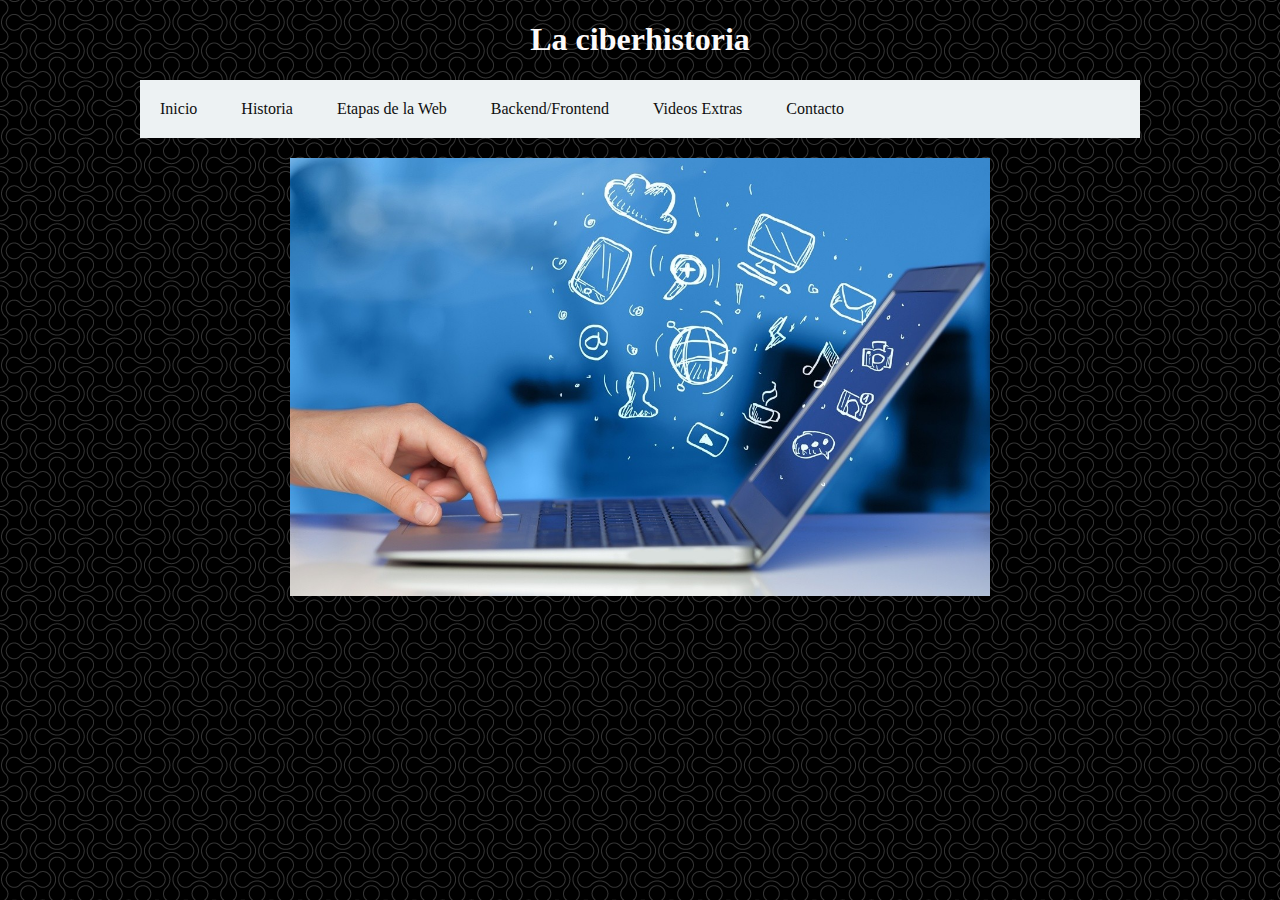
<file: index.html>
<!DOCTYPE html>
<html lang="en">
<head>
    <meta charset="UTF-8">
    <meta http-equiv="X-UA-Compatible" content="IE=edge">
    <meta name="viewport" content="width=device-width, initial-scale=1.0">
    <title>La Web</title>
    <link rel="stylesheet" href="EstiloPaginaFinal.css">
</head>
<body>
    <h1 class="titulo">La ciberhistoria</h1>
    <ul class ="menu">
        <li><a href="index.html">Inicio</a> </li>
        <li><a href="Historia.html">Historia</a> </li>
        <li><a href="Etapas.html">Etapas de la Web</a> </li>
        <li><a href="BackendFrontend.html">Backend/Frontend</a> </li>
        <li><a href="Videos.html">Videos Extras</a> </li>
        <li><a href="Formulario.html">Contacto</a> </li>
       </ul>
       <p class="center">
       <img src="imagenes/Inicio.jpg" width="700">
       </p>
</body>
</html>
</file>
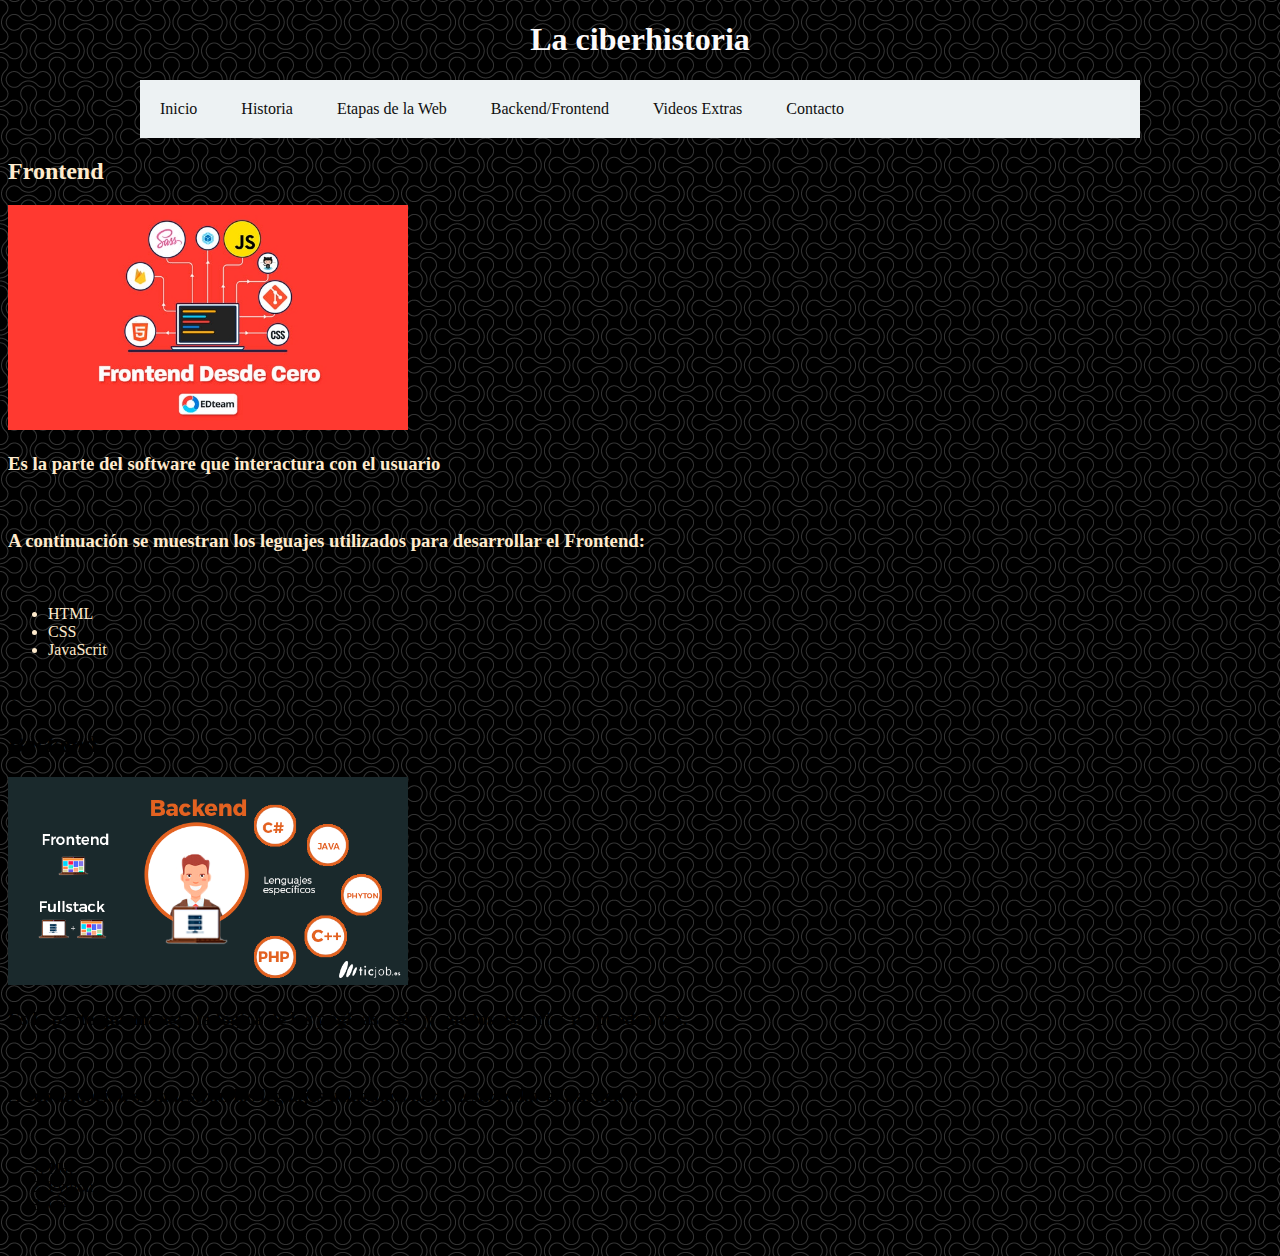
<file: BackendFrontend.html>
<!DOCTYPE html>
<html lang="en">
<head>
    <meta charset="UTF-8">
    <meta http-equiv="X-UA-Compatible" content="IE=edge">
    <meta name="viewport" content="width=device-width, initial-scale=1.0">
    <title>Backend/Frontend</title>
    <link rel="stylesheet" href="EstiloPaginaFinal.css">
</head>
<body>
    <h1 class="titulo">La ciberhistoria</h1>
    <ul class ="menu">
        <li><a href="index.html">Inicio</a> </li>
        <li><a href="Historia.html">Historia</a> </li>
        <li><a href="Etapas.html">Etapas de la Web</a> </li>
        <li><a href="BackendFrontend.html">Backend/Frontend</a> </li>
        <li><a href="Videos.html">Videos Extras</a> </li>
        <li><a href="Formulario.html">Contacto</a> </li>
       </ul>
    <aside class="texto">
        <h2 id="Frontend">Frontend</h2>
        <p ><img class="center" src="imagenes/frontend.jpg" width="400"><br></p>
        <h3 class="descripcion">Es la parte del software que interactura con el usuario</h3><br>
        <h3 class="descripcion">A continuación se muestran los leguajes utilizados para desarrollar el Frontend:</h3><br>
        <ul class="descripcion">
            <li>HTML</li>
            <li>CSS</li>
            <li>JavaScrit</li>
        </ul><br>
        </aside>>
        <aside>
        <h2 id="Backend">Backend</h2>
        
        <p ><img src="imagenes/FOTO-BACKEMD.png" width="400"><br></p>
        <h3 class="descripcion">Es la parte que maneja la lógica de las páginas web, y que los usuarios no pueden ver.</h3><br>
        <h3 class="descripcion">A continuación se muestran los leguajes utilizados para desarrollar el Backend:</h3><br>
        <ol class="descripcion">
            <li>PHP</li>
            <li>Python</li>
            <li>C#</li>
        </ol>
        </aside>>
</body>
</html>
</file>
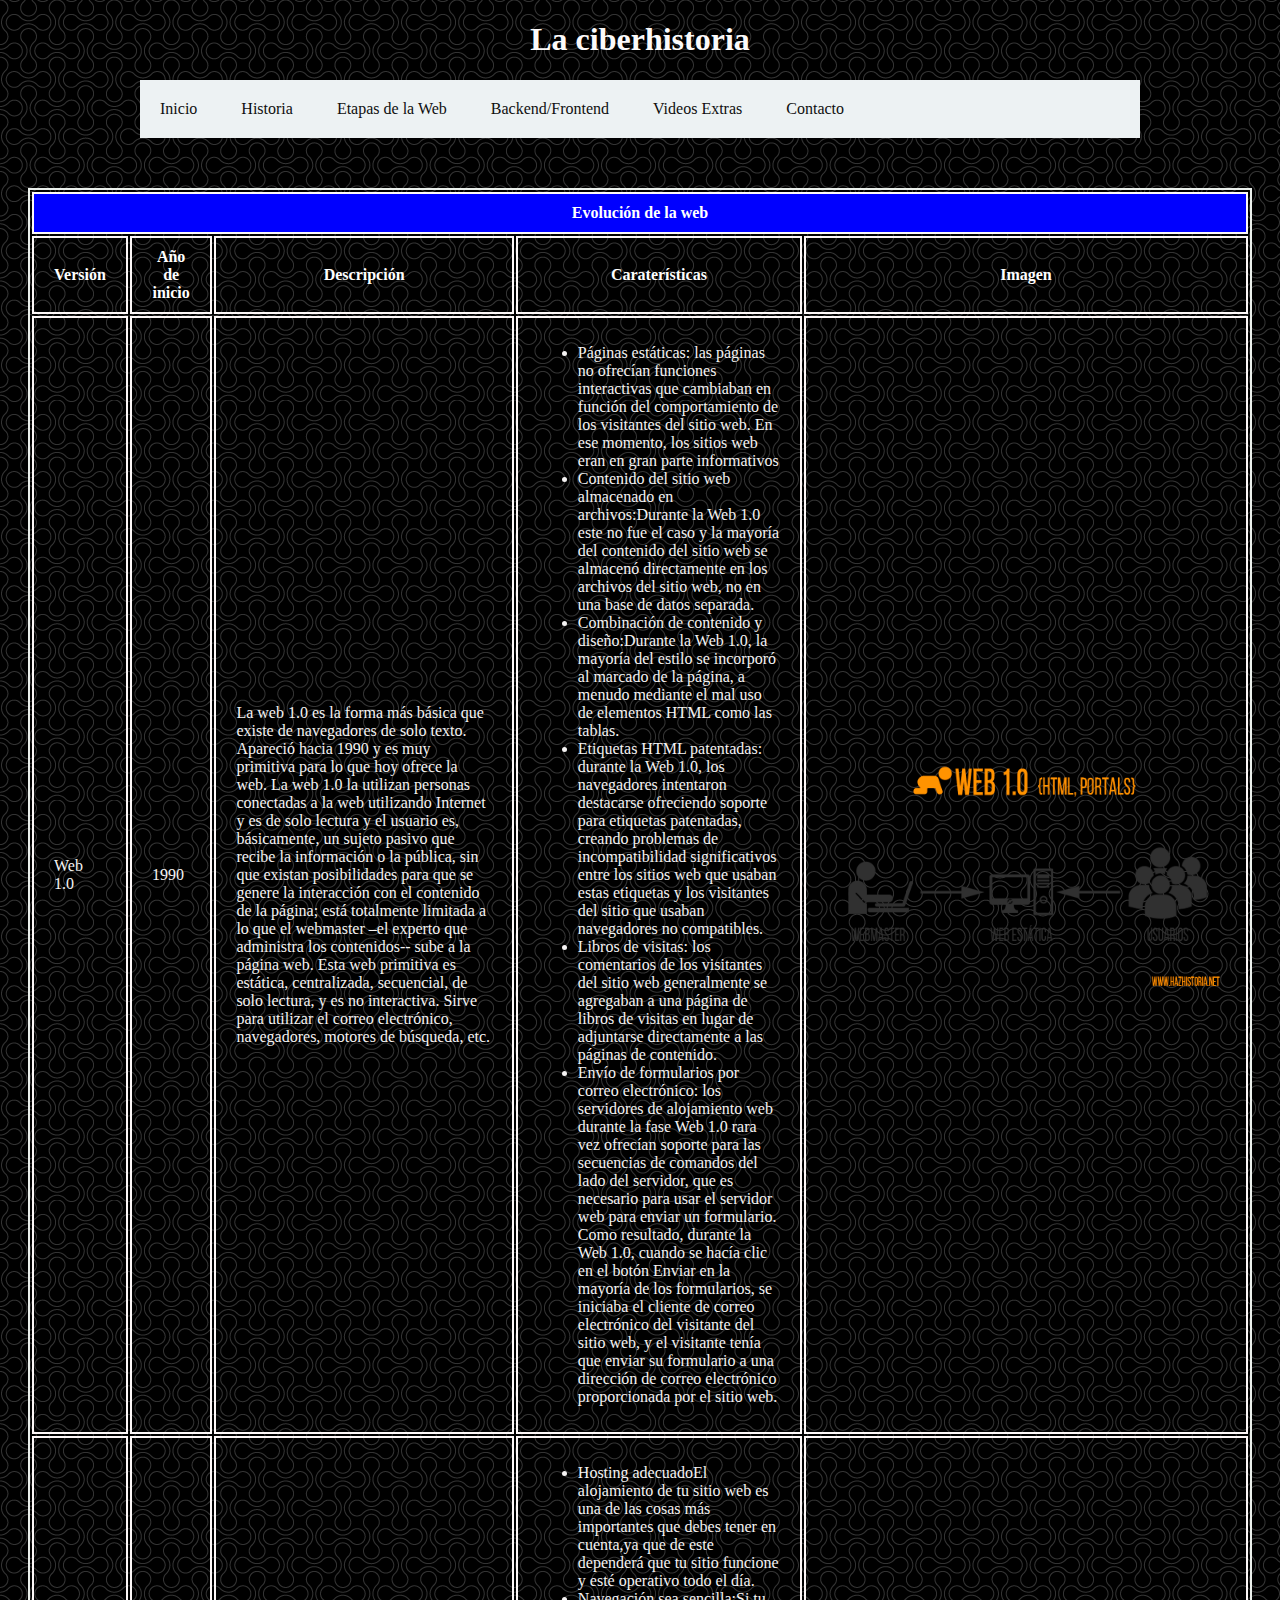
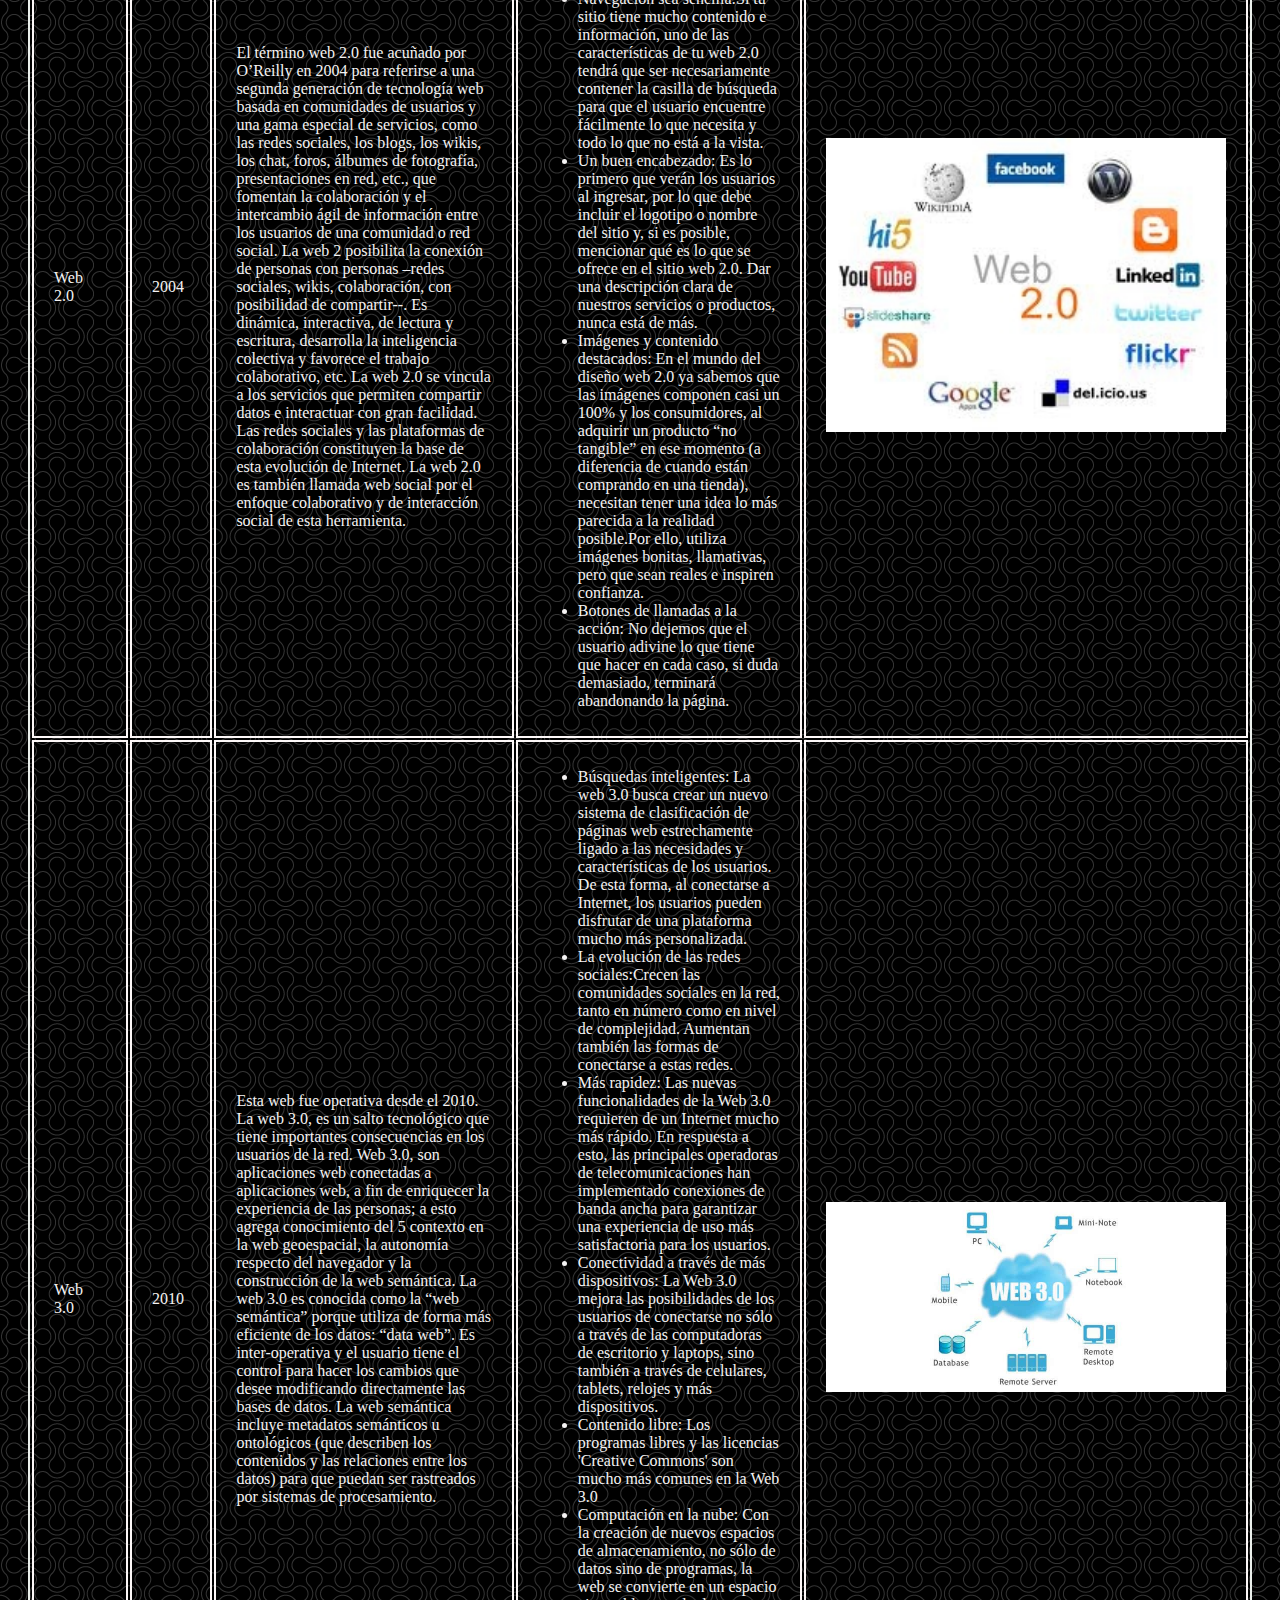
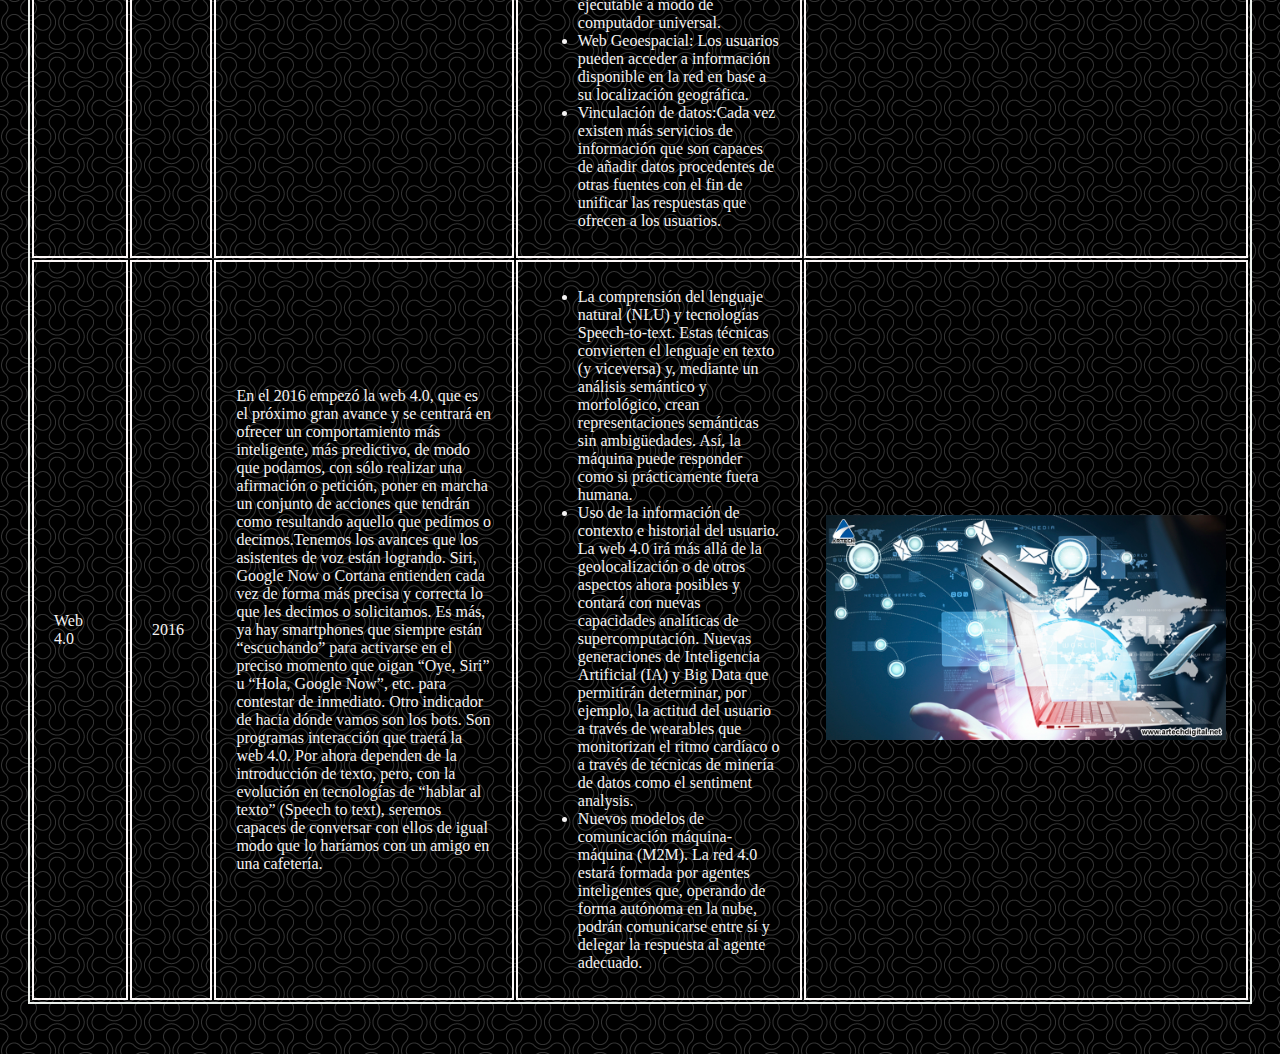
<file: Etapas.html>
<!DOCTYPE html>
<html lang="en">
<head>
    <meta charset="UTF-8">
    <meta http-equiv="X-UA-Compatible" content="IE=edge">
    <meta name="viewport" content="width=device-width, initial-scale=1.0">
    <title>Etapas de la Web</title>
    <link rel="stylesheet" href="EstiloPaginaFinal.css">
</head>
<body>
    <h1 class="titulo">La ciberhistoria</h1>
    <ul class ="menu">
        <li><a href="index.html">Inicio</a> </li>
        <li><a href="Historia.html">Historia</a> </li>
        <li><a href="Etapas.html">Etapas de la Web</a> </li>
        <li><a href="BackendFrontend.html">Backend/Frontend</a> </li>
        <li><a href="Videos.html">Videos Extras</a> </li>
        <li><a href="Formulario.html">Contacto</a> </li>
       </ul>
    <div class="texto">
        <table border="2">
           <tr class="tablaC">
               <th  colspan="5" class="center" >Evolución de la web</th>
           </tr > 
           <tr class="tablaC2">
               <th class="center">Versión</th>
               <th class="center">Año de inicio</th>
               <th class="center">Descripción</th>
               <th class="center">Caraterísticas</th>
               <th class="center">Imagen</th>
             </tr>
             <tr class="fondoTabla">
                 <td> <p> Web 1.0 </p>
                 </td>
                 <td><p>1990
                 </p></td>
                 <td><p>La web 1.0 es la forma más básica que existe de navegadores de solo texto.
                    Apareció hacia 1990 y es muy primitiva para lo que hoy ofrece la web. La web 1.0
                    la utilizan personas conectadas a la web utilizando Internet y es de solo lectura y
                    el usuario es, básicamente, un sujeto pasivo que recibe la información o la
                    pública, sin que existan posibilidades para que se genere la interacción con el
                    contenido de la página; está totalmente limitada a lo que el webmaster –el experto
                    que administra los contenidos-- sube a la página web. Esta web primitiva es
                    estática, centralizada, secuencial, de solo lectura, y es no interactiva. Sirve para
                    utilizar el correo electrónico, navegadores, motores de búsqueda, etc.</p>
                </td>
                <td>
                <ul>
                    <li>Páginas estáticas: las páginas no ofrecían funciones interactivas que 
                        cambiaban en función del comportamiento de los visitantes del sitio web. 
                        En ese momento, los sitios web eran en gran parte informativos
                    </li>
                    <li>
                        Contenido del sitio web almacenado en archivos:Durante la Web 1.0 este 
                        no fue el caso y la mayoría del contenido del sitio web se almacenó 
                        directamente en los archivos del sitio web, no en una base de datos separada.
                    </li>
                    <li>
                        Combinación de contenido y diseño:Durante la Web 1.0, la mayoría del 
                        estilo se incorporó al marcado de la página, a menudo mediante el mal
                         uso de elementos HTML como las tablas.
                    </li>
                    <li>
                        Etiquetas HTML patentadas: durante la Web 1.0, los navegadores intentaron
                         destacarse ofreciendo soporte para etiquetas patentadas, creando problemas 
                         de incompatibilidad significativos entre los sitios web que usaban estas 
                         etiquetas y los visitantes del sitio que usaban navegadores no compatibles.
                    </li>
                    <li>
                        Libros de visitas: los comentarios de los visitantes del sitio web generalmente
                         se agregaban a una página de libros de visitas en lugar de adjuntarse 
                         directamente a las páginas de contenido.
                    </li>
                    <li>
                        Envío de formularios por correo electrónico: los servidores de alojamiento 
                        web durante la fase Web 1.0 rara vez ofrecían soporte para las secuencias 
                        de comandos del lado del servidor, que es necesario para usar el servidor 
                        web para enviar un formulario. Como resultado, durante la Web 1.0, cuando 
                        se hacía clic en el botón Enviar en la mayoría de los formularios, se 
                        iniciaba el cliente de correo electrónico del visitante del sitio web, y 
                        el visitante tenía que enviar su formulario a una dirección de correo 
                        electrónico proporcionada por el sitio web.
                    </li>
                </ul>
                </td>
                <td>
                    <img src="imagenes/web1_0.png" width="400">
                </td>
             </tr>
             <tr class="fondoTabla">
                 <td>Web 2.0</td>
                 <td> 2004</td>
                 <td><p>El término web 2.0 fue acuñado por O’Reilly en 2004 para referirse a una segunda
                    generación de tecnología web basada en comunidades de usuarios y una gama
                    especial de servicios, como las redes sociales, los blogs, los wikis, los chat, foros,
                    álbumes de fotografía, presentaciones en red, etc., que fomentan la colaboración
                    y el intercambio ágil de información entre los usuarios de una comunidad o red
                    social. La web 2 posibilita la conexión de personas con personas –redes sociales,
                    wikis, colaboración, con posibilidad de compartir--.
                    Es dinámica, interactiva, de lectura y escritura, desarrolla la inteligencia colectiva
                    y favorece el trabajo colaborativo, etc. La web 2.0 se vincula a los servicios que
                    permiten compartir datos e interactuar con gran facilidad. Las redes sociales y
                    las plataformas de colaboración constituyen la base de esta evolución de Internet.
                    La web 2.0 es también llamada web social por el enfoque colaborativo y de
                    interacción social de esta herramienta.
                 </p></td>
                 <td>
                     <ul>
                    <li>
                        Hosting adecuadoEl alojamiento de tu sitio web es una de las cosas más importantes
                         que debes tener en cuenta,ya que de este dependerá que tu sitio funcione y esté 
                         operativo todo el día.
                    </li>
                    <li>
                        Navegación sea sencilla:Si tu sitio tiene mucho contenido e información, uno de 
                        las características de tu web 2.0 tendrá que ser necesariamente contener la 
                        casilla de búsqueda para que el usuario encuentre fácilmente lo que necesita y 
                        todo lo que no está a la vista.
                    </li>
                    <li>
                        Un buen encabezado: Es lo primero que verán los usuarios al ingresar, por lo que
                         debe incluir el logotipo o nombre del sitio y, si es posible, mencionar qué es 
                         lo que se ofrece en el sitio web 2.0. Dar una descripción clara de nuestros 
                         servicios o productos, nunca está de más.
                    </li>
                    <li>
                        Imágenes y contenido destacados: En el mundo del diseño web 2.0 ya sabemos que 
                        las imágenes componen casi un 100% y los consumidores, al adquirir un producto 
                        “no tangible” en ese momento (a diferencia de cuando están comprando en una tienda),
                         necesitan tener una idea lo más parecida a la realidad posible.Por ello, utiliza 
                         imágenes bonitas, llamativas, pero que sean reales e inspiren confianza.
                    </li>
                    <li>
                        Botones de llamadas a la acción: No dejemos que el usuario adivine lo que tiene 
                        que hacer en cada caso, si duda demasiado, terminará abandonando la página.
                    </li>
                     </ul>
                 </td>
                 <td>
                     <img src="imagenes/Herramientas_web_2_0.jpg" width="400">
                 </td>
             </tr>
             <tr class="fondoTabla">
                 <td>
                     Web 3.0
                 </td>
                 <td> 2010</td>
                 <td>
                    Esta web fue operativa desde el 2010. La web 3.0, es un
                    salto tecnológico que tiene importantes consecuencias en los usuarios de la red.
                    Web 3.0, son aplicaciones web conectadas a aplicaciones web, a fin de
                    enriquecer la experiencia de las personas; a esto agrega conocimiento del 
                    5
                    contexto en la web geoespacial, la autonomía respecto del navegador y la
                    construcción de la web semántica. La web 3.0 es conocida como la “web
                    semántica” porque utiliza de forma más eficiente de los datos: “data web”. Es
                    inter-operativa y el usuario tiene el control para hacer los cambios que desee
                    modificando directamente las bases de datos. La web semántica incluye metadatos 
                    semánticos u ontológicos (que describen los contenidos y las relaciones
                    entre los datos) para que puedan ser rastreados por sistemas de procesamiento.
                 </td>
                 <td>
                     <ul>
                     <li>
                        Búsquedas inteligentes:
        
                        La web 3.0 busca crear un nuevo sistema de clasificación de páginas web 
                        estrechamente ligado a las necesidades y características de los usuarios.
                         De esta forma, al conectarse a Internet, los usuarios pueden disfrutar 
                         de una plataforma mucho más personalizada.
                     </li>
                     <li>
                        La evolución de las redes sociales:Crecen las comunidades sociales en la
                         red, tanto en número como en nivel de complejidad. Aumentan también las 
                         formas de conectarse a estas redes.
                     </li>
                     <li>
                        Más rapidez: Las nuevas funcionalidades de la Web 3.0 requieren de un 
                        Internet mucho más rápido. En respuesta a esto, las principales operadoras 
                        de telecomunicaciones han implementado conexiones de banda ancha para 
                        garantizar una experiencia de uso más satisfactoria para los usuarios.
                     </li>
                     <li>
                        Conectividad a través de más dispositivos: La Web 3.0 mejora las posibilidades
                         de los usuarios de conectarse no sólo a través de las computadoras de escritorio
                          y laptops, sino también a través de celulares, tablets, relojes y más dispositivos.
                     </li>
                     <li>
                        Contenido libre: Los programas libres y las licencias 'Creative Commons' son
                         mucho más comunes en la Web 3.0
                     </li>
                     <li>
                        Computación en la nube: Con la creación de nuevos espacios de almacenamiento,
                         no sólo de datos sino de programas, la web se convierte en un espacio ejecutable
                          a modo de computador universal.
                     </li>
                     <li>
                        Web Geoespacial: Los usuarios pueden acceder a información disponible en la red 
                        en base a su localización geográfica.
                     </li>
                     <li>
                    Vinculación de datos:Cada vez existen más servicios de información que son capaces
                     de añadir datos procedentes de otras fuentes con el fin de unificar las respuestas 
                     que ofrecen a los usuarios.
                     </li>
                     </ul>
                 </td>
                 <td>
                     <img src="imagenes/web-3.jpg" width="400">
                             </td>
             </tr>
             <tr class="fondoTabla" >
                 <td> Web 4.0
                 </td>
                 <td> 2016</td>
                 <td>
                    En el 2016 empezó la web 4.0, que es el próximo gran avance y se centrará en
                ofrecer un comportamiento más inteligente, más predictivo, de modo que
                podamos, con sólo realizar una afirmación o petición, poner en marcha un
                conjunto de acciones que tendrán como resultando aquello que pedimos o
                decimos.Tenemos los avances que los asistentes de voz están logrando. Siri, Google Now
                o Cortana entienden cada vez de forma más precisa y correcta lo que les decimos
                o solicitamos. Es más, ya hay smartphones que siempre están “escuchando” para
                activarse en el preciso momento que oigan “Oye, Siri” u “Hola, Google Now”, etc.
                para contestar de inmediato.
                Otro indicador de hacia dónde vamos son los bots. Son programas interacción
                que traerá la web 4.0. Por ahora dependen de la introducción de texto, pero, con
                la evolución en tecnologías de “hablar al texto” (Speech to text), seremos capaces 
                de conversar con ellos de igual modo que lo haríamos con un amigo en una
                cafetería. 
                 </td>
                 <td>
                 <ul>
                <li>
                La comprensión del lenguaje natural (NLU) y tecnologías Speech-to-text. Estas 
                técnicas convierten el lenguaje en texto (y viceversa) y, mediante un análisis 
                semántico y morfológico, crean representaciones semánticas sin ambigüedades. 
                Así, la máquina puede responder como si prácticamente fuera humana.
                </li>
                <li>
                Uso de la información de contexto e historial del usuario. La web 4.0 irá más
                 allá de la geolocalización o de otros aspectos ahora posibles y contará con 
                 nuevas capacidades analíticas de supercomputación. Nuevas generaciones de 
                 Inteligencia Artificial (IA) y Big Data que permitirán determinar, por ejemplo,
                  la actitud del usuario a través de wearables que monitorizan el ritmo cardíaco
                   o a través de técnicas de minería de datos como el sentiment analysis.
                </li>
                <li>
                Nuevos modelos de comunicación máquina-máquina (M2M). La red 4.0 estará formada
                 por agentes inteligentes que, operando de forma autónoma en la nube, podrán 
                 comunicarse entre sí y delegar la respuesta al agente adecuado.
                </li>
                 </ul>
                 </td>
                 <td>
                     <img src="imagenes/web-4.0_internet_artech_digital.jpg" width="400">
                 </td>
             </tr>
        </table>
        </div>
</body>
</html>
</file>
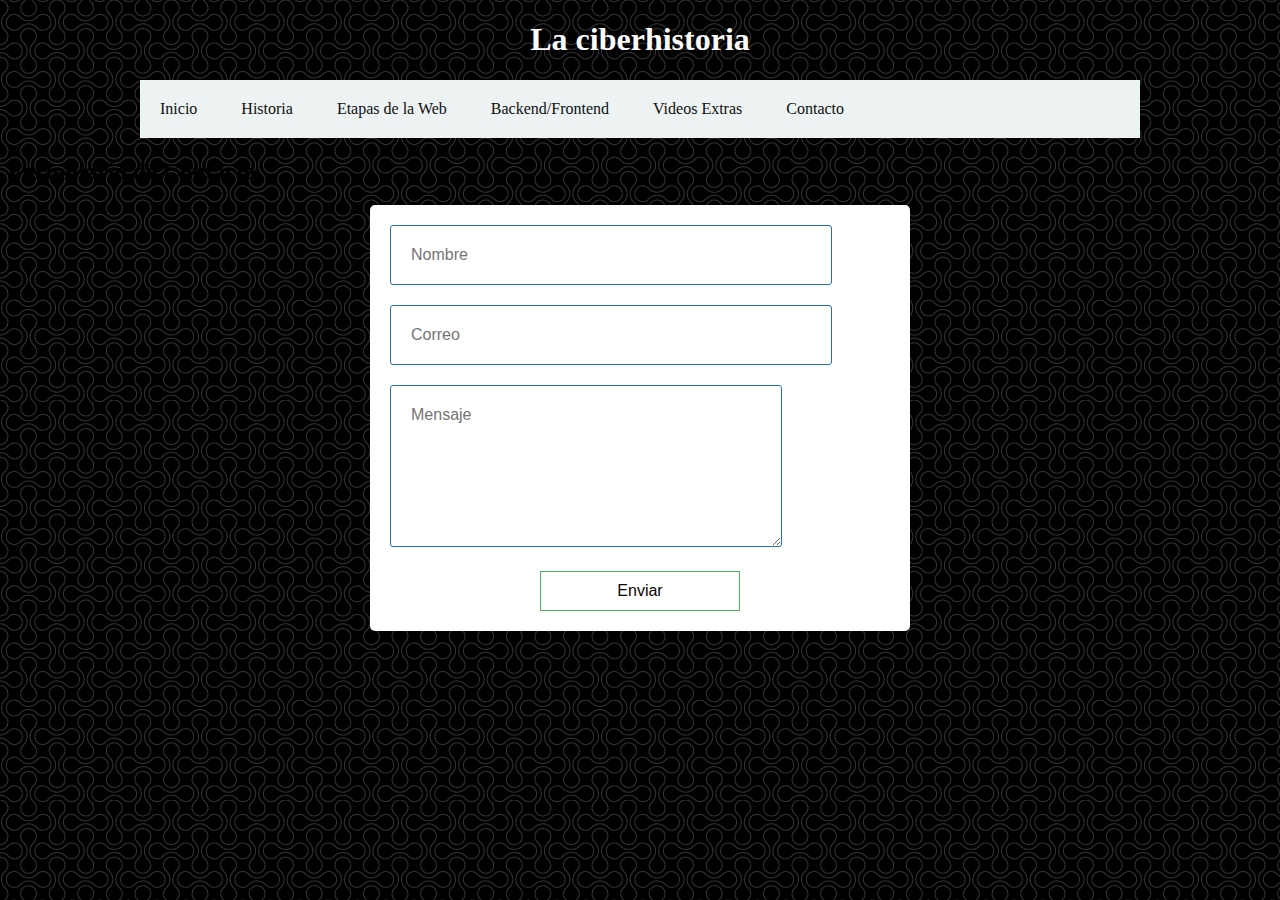
<file: Formulario.html>
<!DOCTYPE html>
<html lang="en">
<head>
    <meta charset="UTF-8">
    <meta http-equiv="X-UA-Compatible" content="IE=edge">
    <meta name="viewport" content="width=device-width, initial-scale=1.0">
    <title>Contacto</title>
    <link rel="stylesheet" href="EstiloPaginaFinal.css">
    
</head>
<body>
    <h1 class="titulo">La ciberhistoria</h1>
    <ul class ="menu">
        <li><a href="index.html">Inicio</a> </li>
        <li><a href="Historia.html">Historia</a> </li>
        <li><a href="Etapas.html">Etapas de la Web</a> </li>
        <li><a href="BackendFrontend.html">Backend/Frontend</a> </li>
        <li><a href="Videos.html">Videos Extras</a> </li>
        <li><a href="#">Contacto</a> </li>
       </ul>
       <h2>Formulario de Contacto</h2>
      <form class="formulario" action="">
         <input type="text" placeholder="Nombre" id="nombre"  required>
         <input type="email" placeholder="Correo" id="correo" required>
         <textarea name=""  placeholder="Mensaje" id="mensaje" ></textarea>
         
         <input type="button" onclick="getData()" value="Enviar" id="enviar">
         
      </form>
<script  type="text/javascript" src="funcion.js"></script>
</body>
</html>
</file>
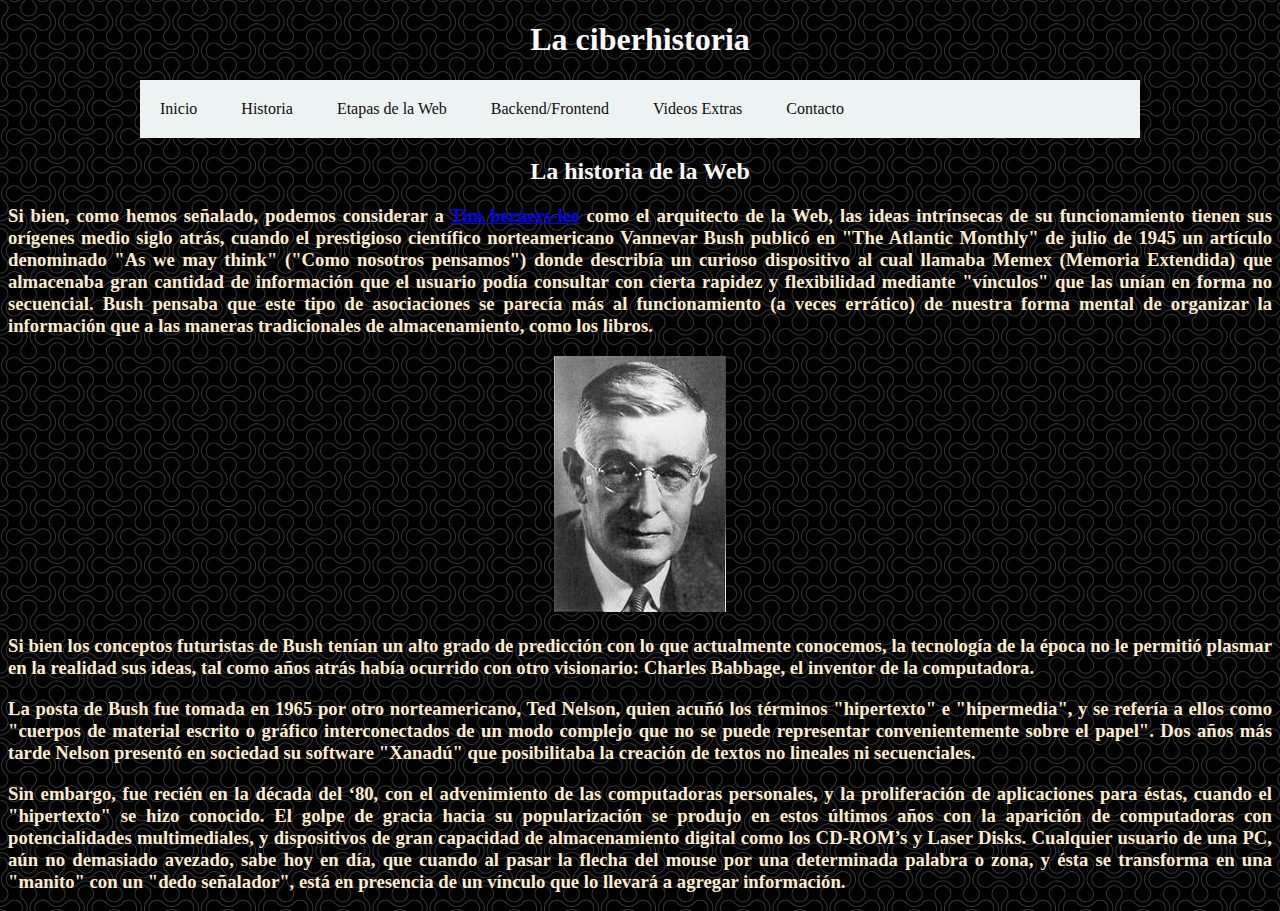
<file: Historia.html>
<!DOCTYPE html>
<html lang="en">
<head>
    <meta charset="UTF-8">
    <meta http-equiv="X-UA-Compatible" content="IE=edge">
    <meta name="viewport" content="width=device-width, initial-scale=1.0">
    <title>La historia de la Web</title>
    <link rel="stylesheet" href="EstiloPaginaFinal.css">
</head>
<body>
    <h1 class="titulo">La ciberhistoria</h1>
    <ul class ="menu">
        <li><a href="index.html">Inicio</a> </li>
        <li><a href="Historia.html">Historia</a> </li>
        <li><a href="Etapas.html">Etapas de la Web</a> </li>
        <li><a href="BackendFrontend.html">Backend/Frontend</a> </li>
        <li><a href="Videos.html">Videos Extras</a> </li>
        <li><a href="Formulario.html">Contacto</a> </li>
       </ul>
<h2 class="titulo">La historia de la Web</h2>
<article>
<section class="texto">
<h3><p class="p">Si bien, como hemos señalado, podemos considerar a <a  target="blank" href="https://forohistorico.coit.es/index.php/personajes/personajes-internacionales/item/berners-lee-timothy">
Tim berners-lee</a> como el arquitecto de la Web, las ideas intrínsecas de su
    funcionamiento tienen sus orígenes medio siglo atrás, cuando el
    prestigioso científico norteamericano Vannevar Bush publicó en "The
    Atlantic Monthly" de julio de 1945 un artículo denominado "As we may
    think" ("Como nosotros pensamos") donde describía un curioso
    dispositivo al cual llamaba Memex (Memoria Extendida) que
    almacenaba gran cantidad de información que el usuario podía
    consultar con cierta rapidez y flexibilidad mediante "vínculos" que las
    unían en forma no secuencial. Bush pensaba que este tipo de
    asociaciones se parecía más al funcionamiento (a veces errático) de
    nuestra forma mental de organizar la información que a las maneras
    tradicionales de almacenamiento, como los libros.</p>
<p class="center"> <img src="imagenes/Vannevar.jpg" ><br></p>
    <p class="p">Si bien los conceptos futuristas de Bush tenían un alto grado de
    predicción con lo que actualmente conocemos, la tecnología de la
    época no le permitió plasmar en la realidad sus ideas, tal como años
    atrás había ocurrido con otro visionario: Charles Babbage, el inventor
    de la computadora.</p>
    <p class="p">La posta de Bush fue tomada en 1965 por otro norteamericano,
    Ted Nelson, quien acuñó los términos "hipertexto" e "hipermedia", y
    se refería a ellos como "cuerpos de material escrito o gráfico
    interconectados de un modo complejo que no se puede representar 
    convenientemente sobre el papel". Dos años más tarde Nelson
    presentó en sociedad su software "Xanadú" que posibilitaba la
    creación de textos no lineales ni secuenciales.</p>
    <p class="p">Sin embargo, fue recién en la década del ‘80, con el advenimiento
    de las computadoras personales, y la proliferación de aplicaciones
    para éstas, cuando el "hipertexto" se hizo conocido. El golpe de gracia
    hacia su popularización se produjo en estos últimos años con la
    aparición de computadoras con potencialidades multimediales, y
    dispositivos de gran capacidad de almacenamiento digital como los
    CD-ROM’s y Laser Disks. Cualquier usuario de una PC, aún no
    demasiado avezado, sabe hoy en día, que cuando al pasar la flecha
    del mouse por una determinada palabra o zona, y ésta se transforma
    en una "manito" con un "dedo señalador", está en presencia de un
    vínculo que lo llevará a agregar información.</p></h3>
    </section>
    </article>
</body>
</html>
</file>
<file: EstiloPaginaFinal.css>
.titulo{
    color: rgb(252, 250, 250);
    text-align: center;
    font-family: Georgia, 'Times New Roman', Times, serif;
}
body{
background: url(imagenes/double-bubble-dark.png);
background-repeat: repeat;
}
.menu{
    list-style: none;  /* quitando biñetas */
    padding: 0; /* eliminar espacios*/
    background: #edf2f3; /* abarca el 100% quiero 90%*/
    width: 90%;     /*  nueva medido con porcentajes ancho máximo 1000 pixeles */
    max-width:1000px;  /*ancho máximo*/
   margin:20px auto; /* centrar 20 arriba y abajo */
}
.menu li a {  /* para ir a enlaces*/
    color :rgb(15, 15, 15);
    text-decoration: none;  /*quitamos en enlace línea que aparece en enlace*/
    font-family: Georgia, 'Times New Roman', Times, serif;
    padding:20px;  /* com son de tipo line */
    display: block; /* cuando son enlaces se pone block  porque son de tipo en línea*/
    
}
/* se accede a la paseudoclase hover con : */
.menu li a:hover {
    background: #735bfc;  /* abarca el 100%*/

}

/* queremos que los elemenot li no abarquen el |00%
y queremos poner uno al lado del otro */
.menu li{
    display: inline-block;
    text-align: center;
}
.center{
    text-align: center;
}
.texto{
    color: blanchedalmond;
    font-family: Georgia, 'Times New Roman', Times, serif;
    text-align: justify;
}
.tablaC{
    background: blue;
    color: white;
}
.tablaC2{
    
    color: white;
}
.fondoTabla{
   
    color: rgb(245, 243, 243);
}
tr:hover{
    background: rgb(17, 15, 112);
}
table, th, td{
border: 2px solid rgb(253, 248, 248);
}
table{
    margin: 50px 20px 50px 20px;
    text-align: left;
    border:2px solid #ebf0ec;
}
td, th{
    padding: 10px 20px;
}


.formulario {
    background: #fff;
    width:500px;
    margin:20px auto;  /*  con auto centramos horizontalmente*/
    padding: 20px;
    border-radius: 5px;  /*redondeando bordes */
}

/* los inputs son de tipo linea*/

.formulario input{
   display: block;
}
.formulario input[type="text"],
.formulario input[type="email"],
.formulario textarea{
    width :80%;  /* abarquen 100%  */
    padding:20px;          /* margen interior hacia todos los lados texto y la caja*/                 
    margin-bottom: 20px;  /* separen entre los elementos abajo */
    border-radius: 3px;
    border:1px solid #226fc1;
    font-family: Arial, Helvetica, sans-serif;
    font-size: 16px;
   
}

.formulario textarea{
    min-height: 120px;
    max-height: 300px;
    min-width: 70%; 
    max-width: 70%;

}

.formulario input[type="text"]:focus,
.formulario input[type="email"]:focus,
.formulario textarea:focus{
    border:2px solid #4fb560;
    
}

.formulario input[type="button"]{
    width:200px;
    margin: 0 auto;  /* 0 pixeles arriba y abajo y sea automático para centrarlo */
    background: none; /* porque le voy a poner un borde*/
    border: 1px solid #4fb560;
    color:#080808;
    padding: 10px;
   cursor: pointer;  
   font-size: 16px;
   
}

.formulario  input:hover{
    background: #68cff8;
    color:rgb(12, 12, 12);
}
</file>
